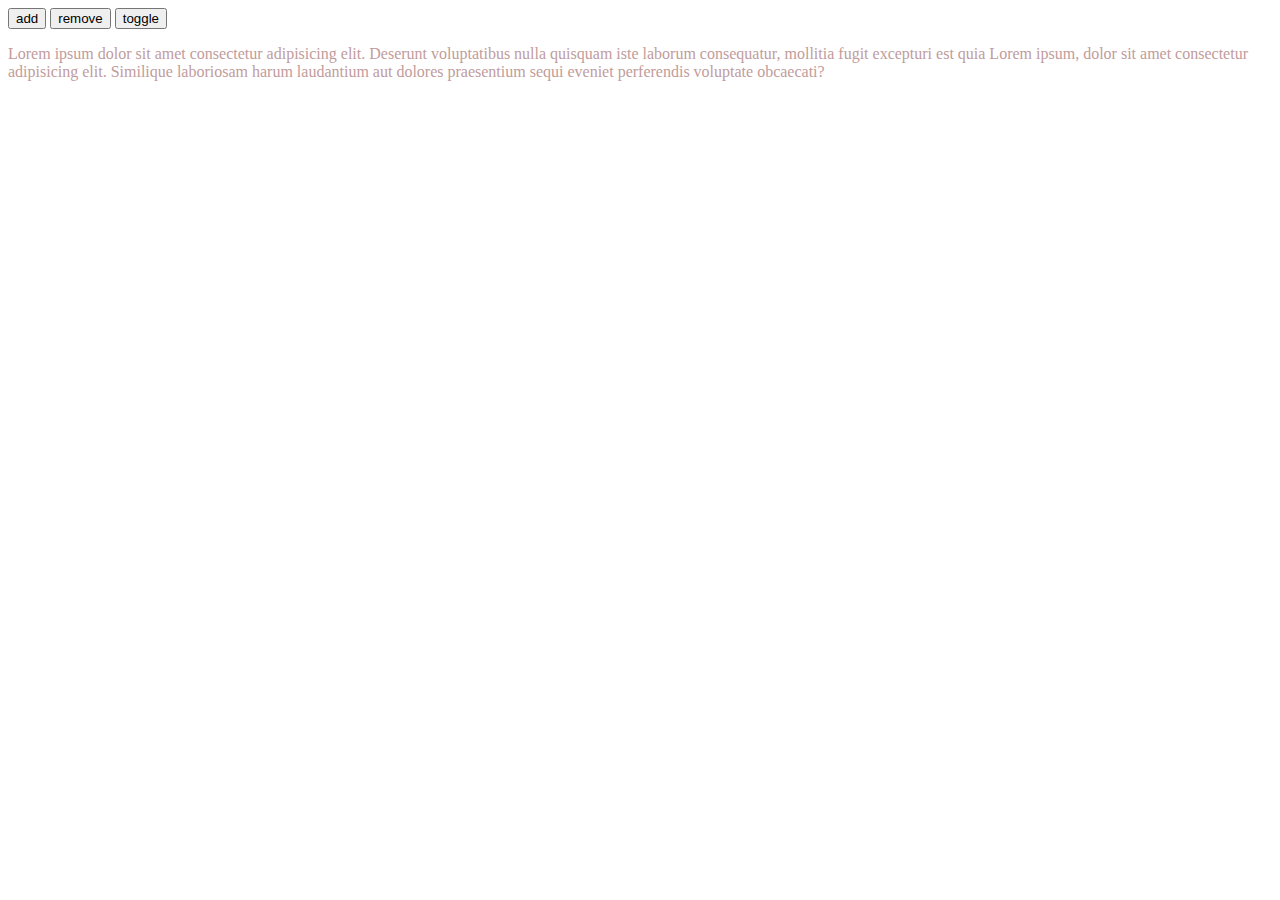
<file: Addclass/index.html>
<!DOCTYPE html>
<html lang="en">
<head>
    <meta charset="UTF-8">
    <meta name="viewport" content="width=device-width, initial-scale=1.0">
    <title>Document</title>
     <script src="https://cdnjs.cloudflare.com/ajax/libs/jquery/3.7.1/jquery.min.js" integrity="sha512-v2CJ7UaYy4JwqLDIrZUI/4hqeoQieOmAZNXBeQyjo21dadnwR+8ZaIJVT8EE2iyI61OV8e6M8PP2/4hpQINQ/g==" crossorigin="anonymous" referrerpolicy="no-referrer"></script>
    <style>
        #para{
            color: rgb(191, 156, 156);
            background-color: black(32, 56, 106);
        }

        .show{
            background-color: blueviolet !important;
            color: black !important;
        }

        .menu{
            border-radius: 5px;
            padding: 10px;
            color: rgb(13, 87, 62) !important;
        }
    </style>
</head>
<body>
    <button id="Add">add</button>
    <button id="Remove">remove</button>
    <button id="AddRemove">toggle</button>
    <p id="para">Lorem ipsum dolor sit amet consectetur adipisicing elit. Deserunt voluptatibus nulla quisquam iste laborum consequatur, mollitia fugit excepturi est quia Lorem ipsum, dolor sit amet consectetur adipisicing elit. Similique laboriosam harum laudantium aut dolores praesentium sequi eveniet perferendis voluptate obcaecati?</p>

    <script>
        $(document).ready(()=> {
            $("#Add").click(()=>{
                $("#para").addClass("show")
            })

            $("#Remove").click(()=>{
                $("#para").removeClass("show")
            })

            $("#AddRemove").click(()=>{
                $("#para").toggleClass("menu")
            })
        })
    </script>
</body>
</html>
</file>
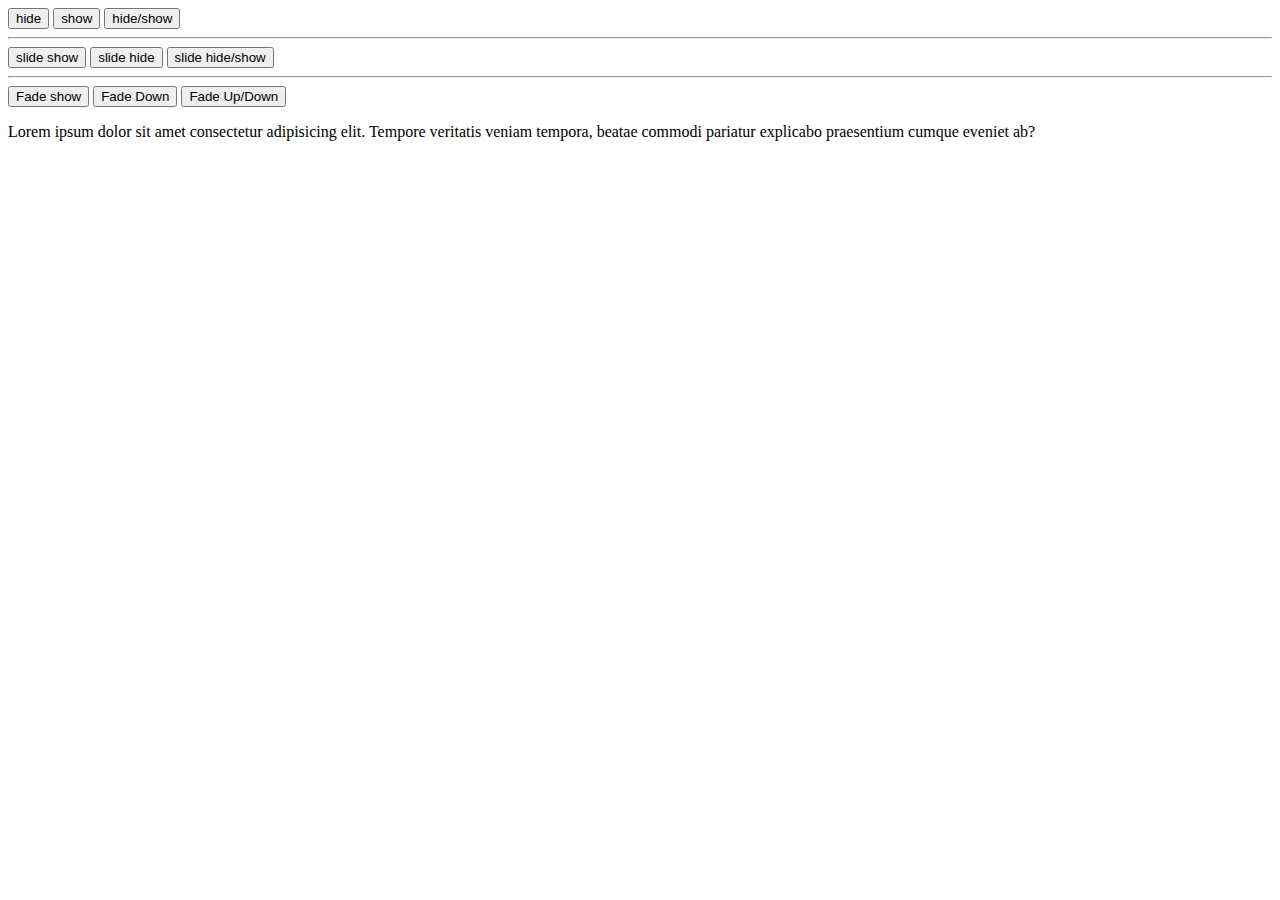
<file: cdnlink/index.html>
<!DOCTYPE html>
<html lang="en">
  <head>
    <meta charset="UTF-8" />
    <meta name="viewport" content="width=device-width, initial-scale=1.0" />
    <title>Document</title>
    <!-- <script src="https://cdnjs.cloudflare.com/ajax/libs/jquery/3.7.1/jquery.min.js" integrity="sha512-v2CJ7UaYy4JwqLDIrZUI/4hqeoQieOmAZNXBeQyjo21dadnwR+8ZaIJVT8EE2iyI61OV8e6M8PP2/4hpQINQ/g==" crossorigin="anonymous" referrerpolicy="no-referrer"></script> -->

    <script src="./script.js"></script>

  
  </head>
  <body>
    <button id="hide">hide</button>
    <button id="show">show</button>
    <button id="hideshow">hide/show</button>

    <hr />

    <button id="slideUp">slide show</button>
    <button id="slideDown">slide hide</button>
    <button id="slideUpDown">slide hide/show</button>

    <hr />

    <button id="fadeUp">Fade show</button>
    <button id="fadeDown">Fade Down</button>
    <button id="fadeUpDown">Fade Up/Down</button>

    <p id="para">
      Lorem ipsum dolor sit amet consectetur adipisicing elit. Tempore veritatis
      veniam tempora, beatae commodi pariatur explicabo praesentium cumque
      eveniet ab?
    </p>

    <script>
      $(document).ready(function () {
        $("#hide").click(() => {
          $("#para").hide(2000);
        });

        $("#show").click(() => {
          $("#para").show();
        });

        $("#hideshow").click(() => {
          $("#para").toggle();
        });



        $("#slideUp").click(() => {
          $("#para").slideUp();
        });

        $("#slideDown").click(() => {
          $("#para").slideDown();
        });

        $("#slideUpDown").click(() => {
          $("#para").slideToggle();
        });

        

        $("#fadeUp").click(() => {
          $("#para").fadeIn();
        });

        $("#fadeDown").click(() => {
          $("#para").fadeOut();
        });

        $("#fadeUpDown").click(() => {
          $("#para").fadeToggle();
        })

        
      });
    </script>
  </body>
</html>
</file>
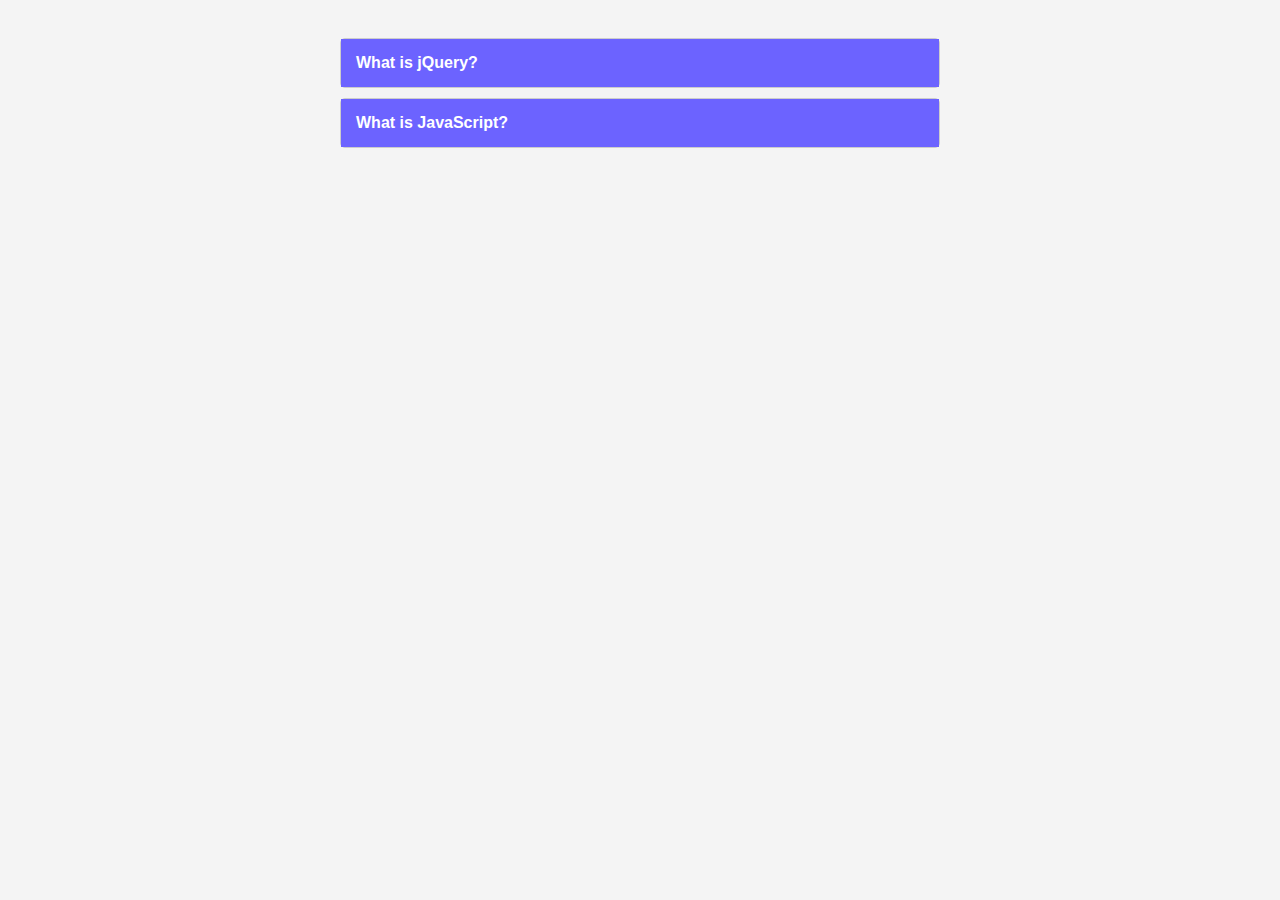
<file: Faq/index.html>
<!DOCTYPE html>
<html lang="en">
<head>
  <meta charset="UTF-8">
  <meta name="viewport" content="width=device-width, initial-scale=1.0">
  <title>Simple FAQ</title>
  <script src="https://cdnjs.cloudflare.com/ajax/libs/jquery/3.7.1/jquery.min.js"></script>
  <style>
    body {
      font-family: sans-serif;
      background-color: #f4f4f4;
      padding: 30px;
    }

    .faq-box {
      max-width: 600px;
      margin: auto;
    }

    .faq-item {
      background: white;
      border: 1px solid #ccc;
      margin-bottom: 10px;
      border-radius: 5px;
    }

    .faq-question {
      padding: 15px;
      background-color: #6c63ff;
      color: white;
      cursor: pointer;
      font-weight: bold;
    }

    .faq-answer {
      display: none;
      padding: 15px;
      background-color: #f9f9f9;
      color: #333;
    }
  </style>
</head>
<body>

<div class="faq-box">

  <!-- FAQ 1 -->
  <div class="faq-item">
    <div class="faq-question" id="q1">What is jQuery?</div>
    <div class="faq-answer" id="a1">
      jQuery is a JavaScript library that simplifies HTML, CSS, and event handling.
    </div>
  </div>

  <!-- FAQ 2 -->
  <div class="faq-item">
    <div class="faq-question" id="q2">What is JavaScript?</div>
    <div class="faq-answer" id="a2">
      JavaScript is a language used to make web pages interactive and dynamic.
    </div>
  </div>

</div>

<script>
  $(document).ready(function () {
    $("#q1").click(function () {
      $("#a2").slideUp();
      $("#a1").slideToggle();
    });

    $("#q2").click(function () {
      $("#a1").slideUp();
      $("#a2").slideToggle();
    });
  });
</script>

</body>
</html>
</file>
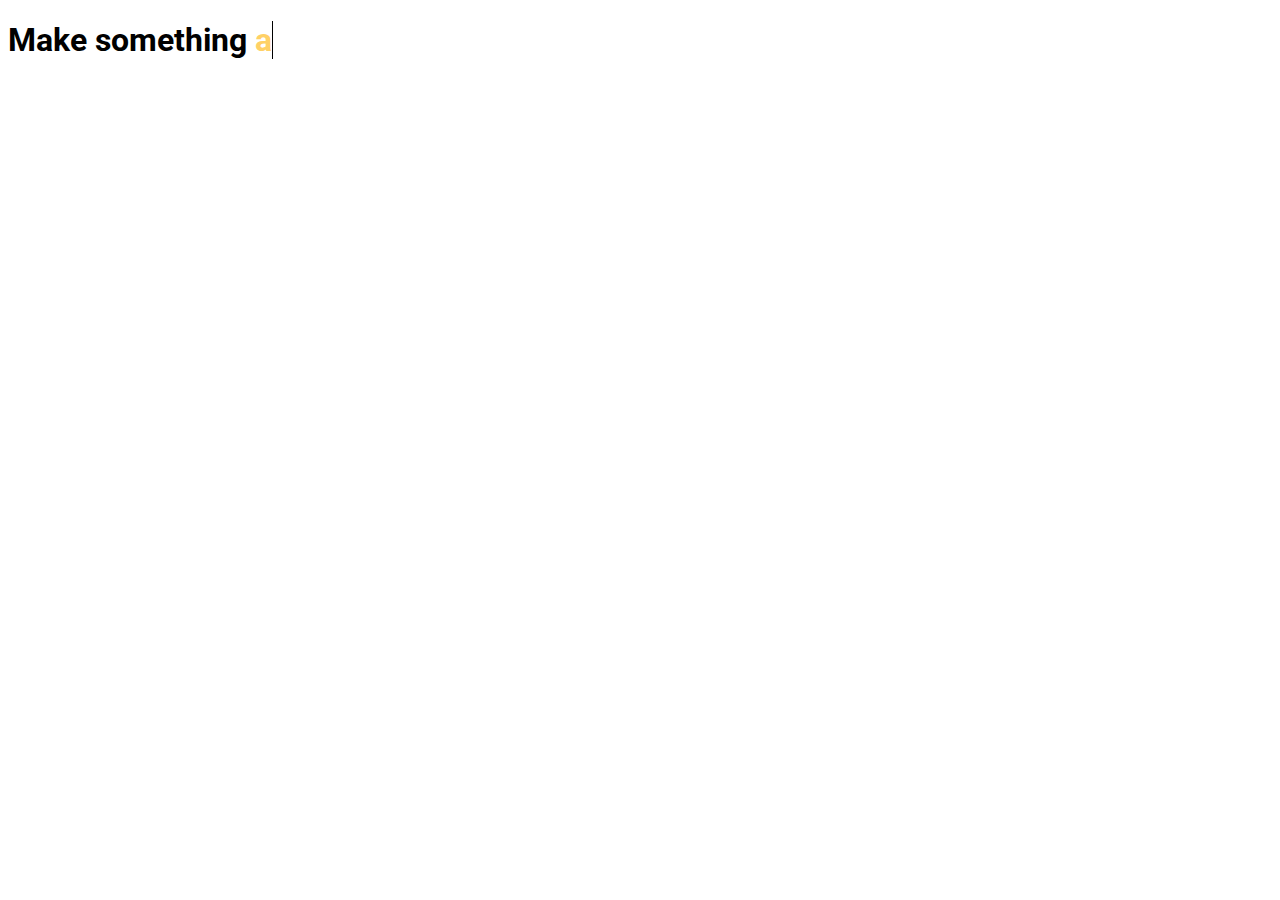
<file: headline/index.html>
<!DOCTYPE html>
<html lang="en">
<head>
    <meta charset="UTF-8">
    <meta name="viewport" content="width=device-width, initial-scale=1.0">
    <title>Document</title>
    <style>
       @import url('https://fonts.googleapis.com/css2?family=Roboto:wght@500&display=swap');


h1{
  font-family: 'Roboto', sans-serif;
}

#changingText {
  color: #ffd166;
  border-right: 1px solid black;
  animation: cursoranim 1s linear infinite;
}

@keyframes cursoranim {
  50% {
    border-right: 1px solid rgba(0, 0, 0, 0);
  }
}

    </style>
</head>
<body>
    <h1>Make something <span id="changingText"></span></h1>
</body>


<script>
    let yourtext = [
  ["awesome", "#ffd166"],
  ["stunning", "#7DE2D1"],
  ["creative", "#DE3C4B"]
];

let x = 0;
let y = 0;
//how fast typing is
let wait = 300;
//how long you want to text stay before overwriting
let additionalwait = 5;
let txt = yourtext[0][0].split("");
let out = "";
let retyping = setInterval(function () {
  document.getElementById("changingText").innerHTML = out;
  if (x > txt.length - 1) {
  } else {
    out += txt[x];
  }
  x++;
  if (x == txt.length + 2 + additionalwait) {
    if (y == yourtext.length - 1) {
      y = 0;
      txt = yourtext[y][0].split("");
      out = "";
      document.getElementById("changingText").innerHTML = out;
      document.getElementById("changingText").style.color = yourtext[y][1];
      x = 0;
    } else {
      y += 1;
      txt = yourtext[y][0].split("");
      out = "";
      document.getElementById("changingText").innerHTML = out;
      document.getElementById("changingText").style.color = yourtext[y][1];
      x = 0;
    }
  }
}, wait);

</script>
</html>
</file>
